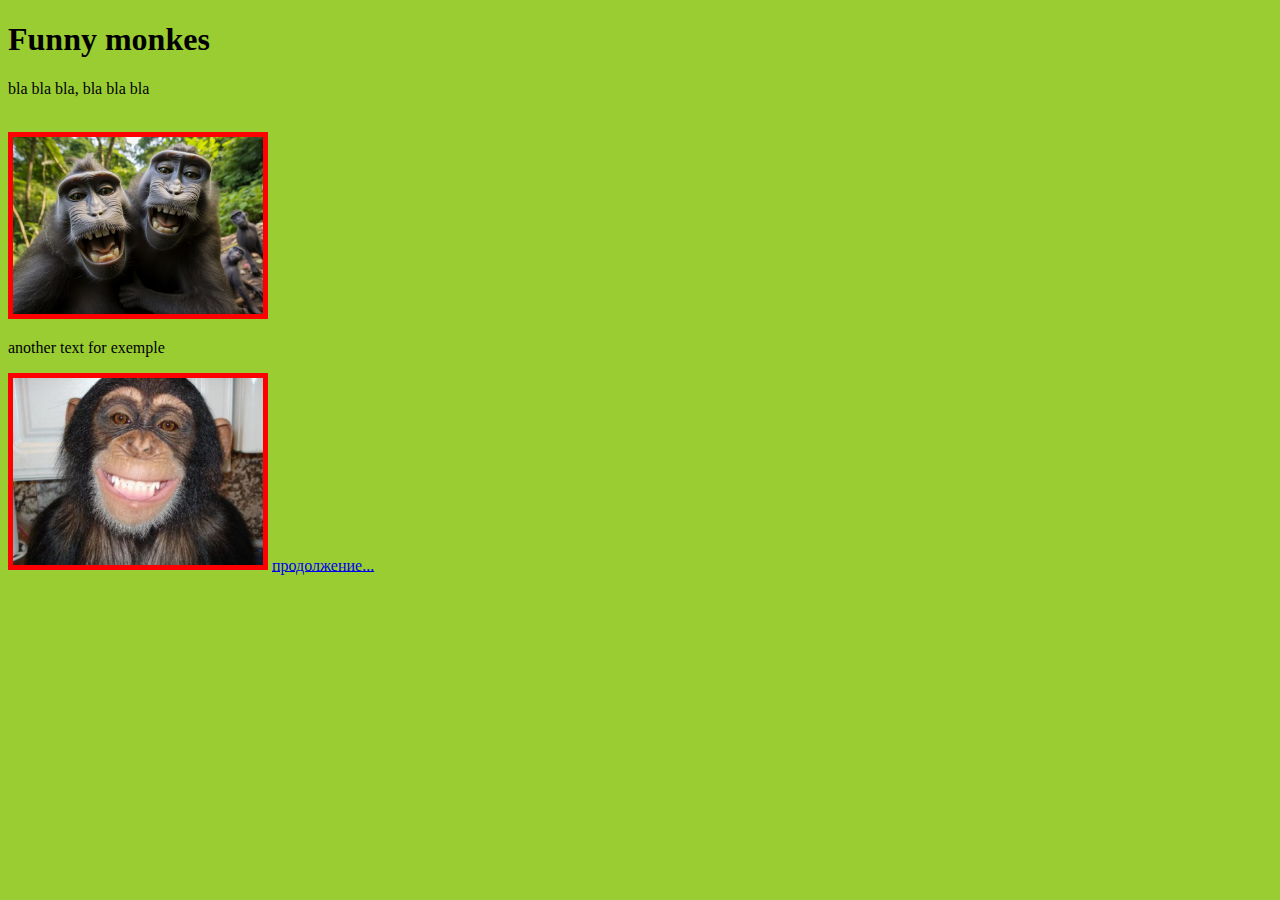
<file: index.html>
<!DOCTYPE html>
<html lang="en">
<head>
    <meta charset="UTF-8">
    <meta name="viewport" content="width=device-width, initial-scale=1.0">
    <title>Document</title>
    <link rel="stylesheet" href="style.css">
</head>
<body>
    <h1>Funny monkes</h1>
    <p>bla bla bla, bla bla bla</p><br>
    <img src="img/MonkeTwist.jpg" alt="MonkeTwist">
    <p>another text for exemple</p>
    <img src="img/MonkeSmiling.jpg" alt="MonkeSmiling">
    <a href="second.html">продолжение...</a>
</body>
</html>
</file>
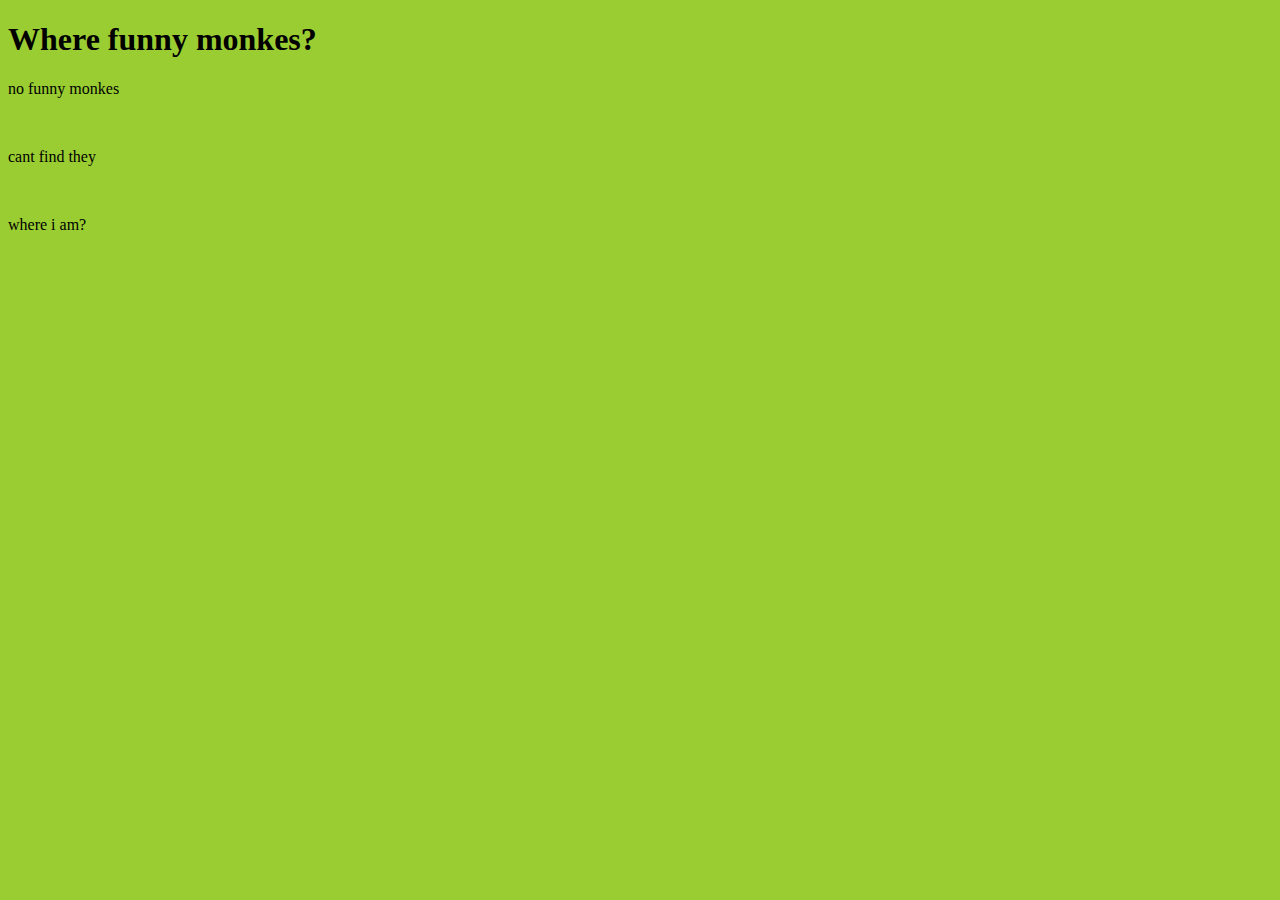
<file: second.html>
<!DOCTYPE html>
<html lang="en">
<head>
    <meta charset="UTF-8">
    <meta name="viewport" content="width=device-width, initial-scale=1.0">
    <title>Document</title>
    <link rel="stylesheet" href="style.css">
</head>
<body>
    <h1>Where funny monkes?</h1>
    <p>no funny monkes</p> <br>
    <p>cant find they</p> <br>
    <p>where i am?</p> <br>
</body>
</html>
</file>
<file: style.css>
body{
    background-color: yellowgreen;
}
img{
    border: 5px solid red;
    width: 250px;
}
</file>
